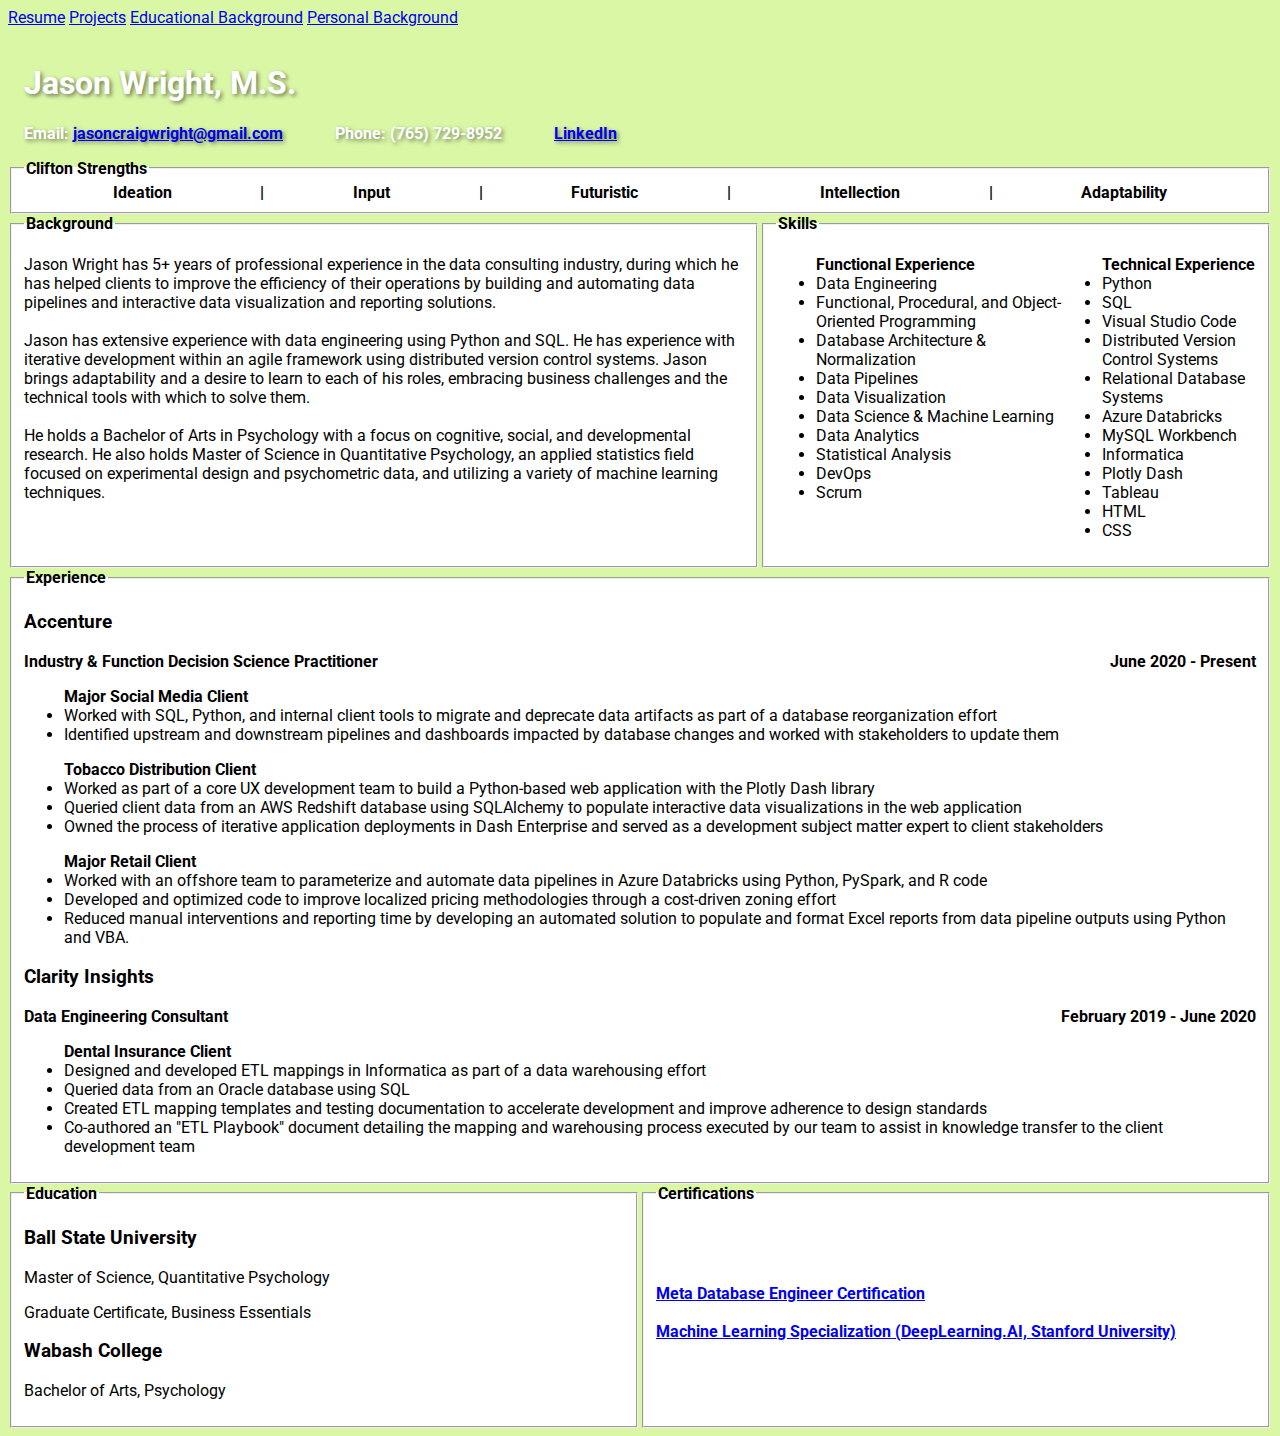
<file: index.html>
<!DOCTYPE html>
<html lang="en">

<head>
    <meta charset="UTF-8">
    <meta name="viewport" content="width=device-width, initial-scale=1.0">
    <title>Resume</title>
    <link rel="stylesheet" href="style.css">
    <link rel="stylesheet" href="https://fonts.googleapis.com/css?family=Roboto">
    <script src="script.js"></script>
</head>

<body>
    <nav>
        <a href="./index.html">Resume</a>
        <a href="./projects.html">Projects</a>
        <a href="./education.html">Educational Background</a>
        <a href="./personal.html">Personal Background</a>
    </nav>
    <div id="id-card">
        <div id="info">
            <h1>Jason Wright, M.S.</h1>
            <div id="contact">
                <b class="contact-info">
                    Email: <a href="mailto:jasoncraigwright@gmail.com">jasoncraigwright@gmail.com</a>
                </b>
                <b class="contact-info">Phone: (765) 729-8952</b>
                <b class="contact-info">
                    <a href="https://www.linkedin.com/in/jason-wright-332364a7/">LinkedIn</a>
                </b>
            </div>
        </div>
    </div>
    
    <fieldset id="clifton-strengths">
        <legend>Clifton Strengths</legend>
        <b class="hover-object">
            Ideation
            <p class="popup-text">
                People exceptionally talented in the Ideation theme are fascinated by ideas.
                They are able to find connections between seemingly disparate phenomena.
            </p>
        </b>
        <b>|</b>
        <b class="hover-object">
            Input
            <p class="popup-text">
                People exceptionally talented in the Input theme have a need to collect and archive.
                They may accumulate information, ideas, artifacts or even relationships.
            </p>
        </b>
        <b>|</b>
        <b class="hover-object">
            Futuristic
            <p class="popup-text">
                People exceptionally talented in the Futuristic theme are inspired by the future 
                and what could be. They energize others with their visions of the future.
            </p>
        </b>
        <b>|</b>
        <b class="hover-object">
            Intellection
            <p class="popup-text">
                People exceptionally talented in the Intellection theme are characterized by 
                their intellectual activity. They are introspective and appreciate intellectual 
                discussions.
            </p>
        </b>
        <b>|</b>
        <b class="hover-object">
            Adaptability
            <p class="popup-text">
                People exceptionally talented in the Adaptability theme prefer to go with the flow.
                They tend to be “now” people who take things as they come and discover the future 
                one day at a time.
            </p>
        </b>
    </fieldset>

    <div id="bg-skills">
        <fieldset id="background">
            <legend>Background</legend>
            <p>
                Jason Wright has 5+ years of professional experience in the data consulting
                industry, during which he has helped clients to improve the efficiency of their 
                operations by building and automating data pipelines and interactive data visualization 
                and reporting solutions.
                <br><br>
                Jason has extensive experience with data engineering using Python and SQL. 
                He has experience with iterative development within an agile framework using 
                distributed version control systems. Jason brings adaptability and a desire 
                to learn to each of his roles, embracing business challenges and the technical 
                tools with which to solve them.
                <br><br>
                He holds a Bachelor of Arts in Psychology with a focus on cognitive, social, 
                and developmental research. He also holds Master of Science in Quantitative Psychology, 
                an applied statistics field focused on experimental design and psychometric data, and 
                utilizing a variety of machine learning techniques.
            </p>
        </fieldset>

        <fieldset id="skills">
            <legend>Skills</legend>
            <ul>
                <b>Functional Experience</b>
                <li>Data Engineering</li>
                <li>Functional, Procedural, and Object-Oriented Programming</li>
                <li>Database Architecture & Normalization</li>
                <li>Data Pipelines</li>
                <li>Data Visualization</li>
                <li>Data Science & Machine Learning</li>
                <li>Data Analytics</li>
                <li>Statistical Analysis</li>
                <li>DevOps</li>
                <li>Scrum</li>
            </ul>
            <ul>
                <b>Technical Experience</b>
                <li>Python</li>
                <li>SQL</li>
                <li>Visual Studio Code</li>
                <li>Distributed Version Control Systems</li>
                <li>Relational Database Systems</li>
                <li>Azure Databricks</li>
                <li>MySQL Workbench</li>
                <li>Informatica</li>
                <li>Plotly Dash</li>
                <li>Tableau</li>
                <li>HTML</li>
                <li>CSS</li>
            </ul>
        </fieldset>
    </div>

    <fieldset id="experience">
        <legend>Experience</legend>
        <div id="accenture" class="job">
            <h3 class="company-name">Accenture</h3>
                <div class="role">
                    <b>Industry & Function Decision Science Practitioner</b>
                    <b>June 2020 - Present</b>
                </div>
            <ul>
                <b>Major Social Media Client</b>
                <li>
                    Worked with SQL, Python, and internal client tools 
                    to migrate and deprecate data artifacts as part of 
                    a database reorganization effort
                </li>
                <li>
                    Identified upstream and downstream pipelines and dashboards
                    impacted by database changes and worked with stakeholders
                    to update them
                </li>
            </ul>
            <ul>
                <b>Tobacco Distribution Client</b>
                <li>
                    Worked as part of a core UX development team to build a 
                    Python-based web application with the Plotly Dash library
                </li>
                <li>
                    Queried client data from an AWS Redshift database using SQLAlchemy
                    to populate interactive data visualizations in the web application
                </li>
                <li>
                    Owned the process of iterative application deployments in Dash Enterprise
                    and served as a development subject matter expert to client stakeholders
                </li>
            </ul>
            <ul>
                <b>Major Retail Client</b>
                <li>
                    Worked with an offshore team to parameterize and automate data pipelines
                    in Azure Databricks using Python, PySpark, and R code
                </li>
                <li>
                    Developed and optimized code to improve localized pricing methodologies
                    through a cost-driven zoning effort
                </li>
                <li>
                    Reduced manual interventions and reporting time by developing an automated
                    solution to populate and format Excel reports from data pipeline outputs
                    using Python and VBA.
                </li>
            </ul>
        </div>
        <div id="clarity" class="job">
            <h3 class="company-name">Clarity Insights</h3>
                <div class="role">
                    <b>Data Engineering Consultant</b>
                    <b class="date">February 2019 - June 2020</b>
                </div>
            <ul>
                <b>Dental Insurance Client</b>
                <li>
                    Designed and developed ETL mappings in Informatica as part of a data
                    warehousing effort
                </li>
                <li>
                    Queried data from an Oracle database using SQL
                </li>
                <li>
                    Created ETL mapping templates and testing documentation to accelerate
                    development and improve adherence to design standards
                </li>
                <li>
                    Co-authored an "ETL Playbook" document detailing the mapping and warehousing
                    process executed by our team to assist in knowledge transfer to the client
                    development team
                </li>
            </ul>
        </div>
    </fieldset>

    <div id="edu-certs">
        <fieldset id="education">
            <legend>Education</legend>
            <div id="bsu">
                <h3>Ball State University</h3>
                <p>Master of Science, Quantitative Psychology</p>
                <p>Graduate Certificate, Business Essentials</p>
            </div>
            <div id="wabash">
                <h3>Wabash College</h3>
                <p>Bachelor of Arts, Psychology</p>
            </div>
        </fieldset>

        <fieldset id="certifications">
            <legend>Certifications</legend>
            <div id="certs">
                <a href="https://www.coursera.org/account/accomplishments/specialization/certificate/ZGANJWK6M9MZ">
                    <b>Meta Database Engineer Certification</b>
                </a>
                <br><br>
                <a href="https://www.coursera.org/account/accomplishments/specialization/certificate/JUM9WM3HWR6K">
                    <b>Machine Learning Specialization (DeepLearning.AI, Stanford University)</b>
                </a>
            </div>
        </fieldset>
    </div>

</body>

</html>
</file>
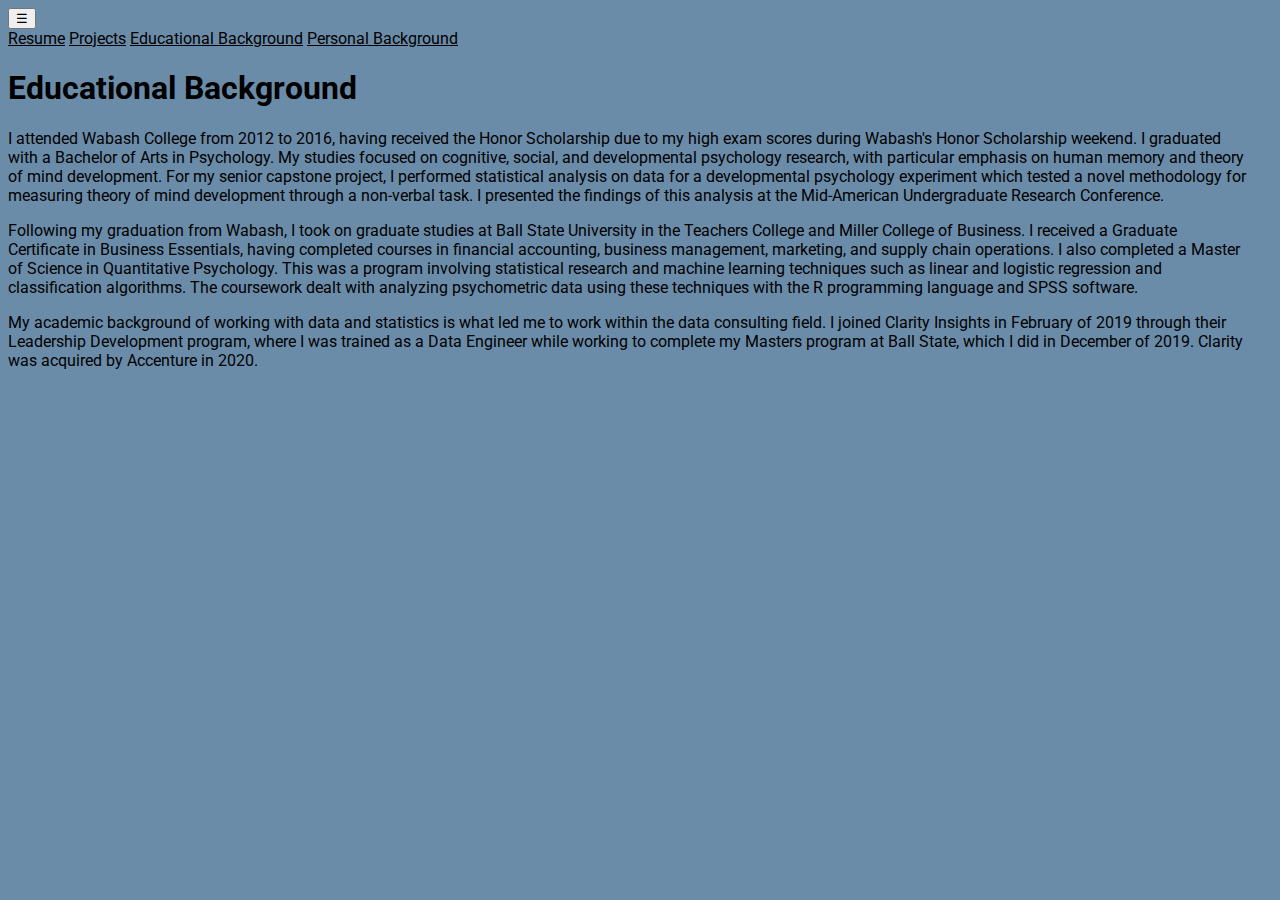
<file: education.html>
<!DOCTYPE html>
<html lang="en">

<head>
    <meta charset="UTF-8">
    <meta name="viewport" content="width=device-width, initial-scale=1.0">
    <title>Education</title>
    <link rel="stylesheet" href="education.css">
    <link rel="stylesheet" href="https://fonts.googleapis.com/css?family=Roboto">
    <script src="script.js"></script>
</head>

<body>
    <button class="menu-btn" onclick="toggleMenu()">☰</button>
    <nav id="nav-menu">
        <a href="./index.html">Resume</a>
        <a href="./projects.html">Projects</a>
        <a href="./education.html">Educational Background</a>
        <a href="./personal.html">Personal Background</a>
    </nav>

    <h1>Educational Background</h1>

    <p>
        I attended Wabash College from 2012 to 2016, having received the Honor Scholarship
        due to my high exam scores during Wabash's Honor Scholarship weekend. I graduated with
        a Bachelor of Arts in Psychology. My studies focused on cognitive, social, and developmental
        psychology research, with particular emphasis on human memory and theory of mind development.
        For my senior capstone project, I performed statistical analysis on data for a developmental
        psychology experiment which tested a novel methodology for measuring theory of mind development
        through a non-verbal task. I presented the findings of this analysis at the Mid-American 
        Undergraduate Research Conference.
    </p>

    <p>
        Following my graduation from Wabash, I took on graduate studies at Ball State University
        in the Teachers College and Miller College of Business. I received a Graduate Certificate
        in Business Essentials, having completed courses in financial accounting, business management,
        marketing, and supply chain operations. I also completed a Master of Science in Quantitative 
        Psychology. This was a program involving statistical research and machine learning techniques
        such as linear and logistic regression and classification algorithms. The coursework dealt
        with analyzing psychometric data using these techniques with the R programming language and 
        SPSS software.
    </p>

    <p>
        My academic background of working with data and statistics is what led me to work within
        the data consulting field. I joined Clarity Insights in February of 2019 through their Leadership 
        Development program, where I was trained as a Data Engineer while working to complete my
        Masters program at Ball State, which I did in December of 2019. Clarity was acquired by Accenture
        in 2020.
    </p>
</body>
</html>
</file>
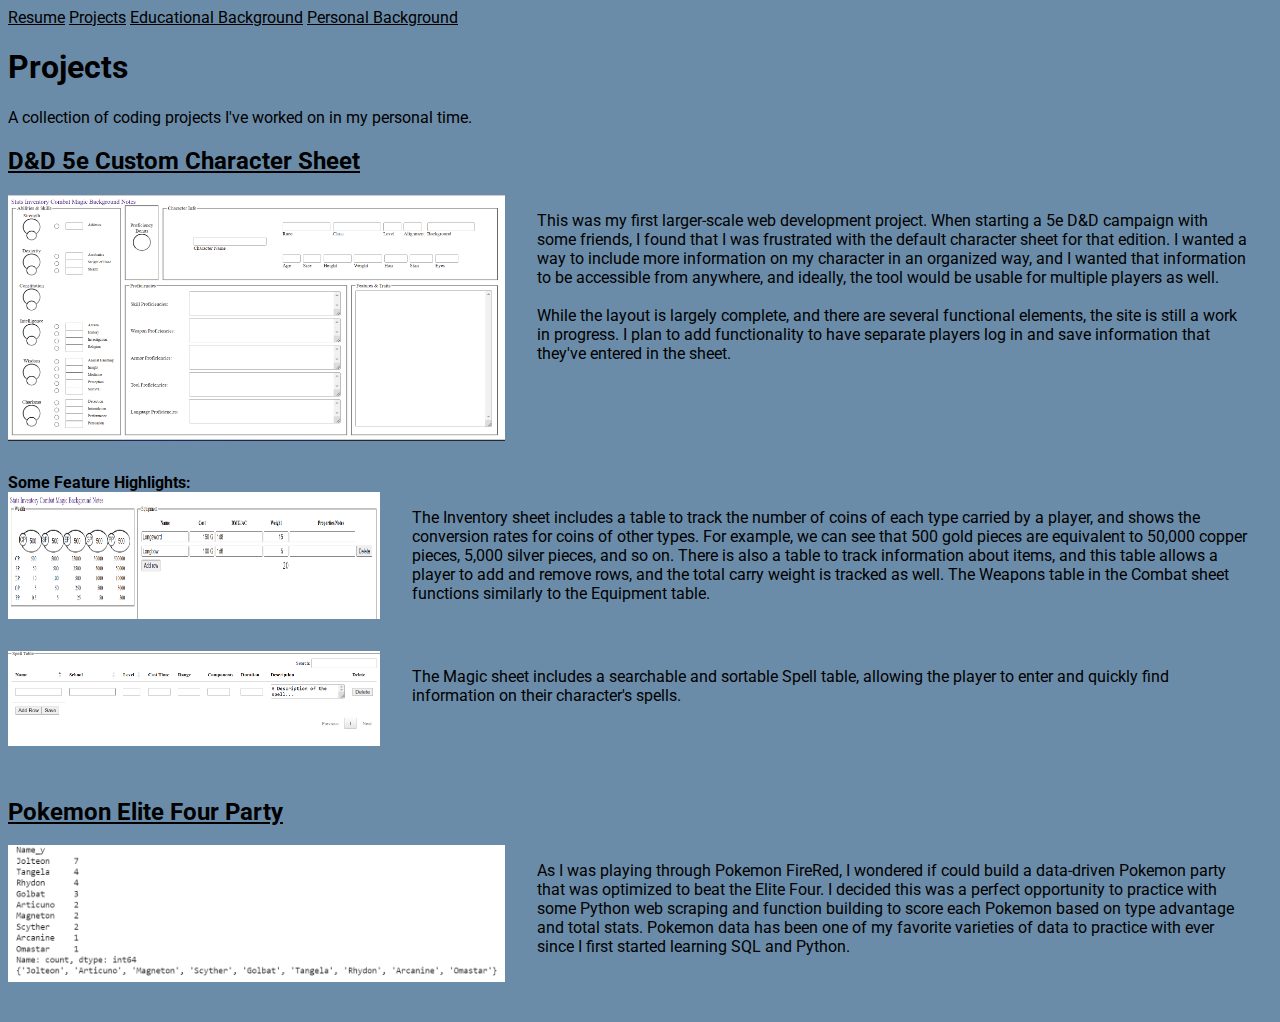
<file: projects.html>
<!DOCTYPE html>
<html lang="en">

<head>
    <meta charset="UTF-8">
    <meta name="viewport" content="width=device-width, initial-scale=1.0">
    <title>Projects</title>
    <link rel="stylesheet" href="projects.css">
    <link rel="stylesheet" href="https://fonts.googleapis.com/css?family=Roboto">
    <script src="script.js"></script>
</head>

<body>
    <nav>
        <a href="./index.html">Resume</a>
        <a href="./projects.html">Projects</a>
        <a href="./education.html">Educational Background</a>
        <a href="./personal.html">Personal Background</a>
    </nav>

    <h1>Projects</h1>
    <p>A collection of coding projects I've worked on in my personal time.</p>

    <div id="5e">
        <h2><a href="https://jcwright16.github.io/5e/">D&D 5e Custom Character Sheet</a></h2>
        <div class="paragraph-with-img">
            <img class="project-img" src="./5e_sheet.png" onclick="openPopup('./5e_sheet.png')">
            <p>
                This was my first larger-scale web development project. When starting a 5e
                D&D campaign with some friends, I found that I was frustrated with the 
                default character sheet for that edition. I wanted a way to include more information
                on my character in an organized way, and I wanted that information to be accessible
                from anywhere, and ideally, the tool would be usable for multiple players as well.
                <br><br>
                While the layout is largely complete, and there are several functional elements, the site
                is still a work in progress. I plan to add functionality to have separate players log in
                and save information that they've entered in the sheet.
            </p>
        </div>
        <b>Some Feature Highlights:</b>
        <div class="paragraph-with-img">
            <img class="text-img" src="./inventory.png" onclick="openPopup('./inventory.png')">
            <p>
                The Inventory sheet includes a table to track the number of coins of each type carried 
                by a player, and shows the conversion rates for coins of other types. For example, we 
                can see that 500 gold pieces are equivalent to 50,000 copper pieces, 5,000 silver pieces, 
                and so on. There is also a table to track information about items, and this table allows 
                a player to add and remove rows, and the total carry weight is tracked as well. The 
                Weapons table in the Combat sheet functions similarly to the Equipment table.
            </p>
        </div>
        <div class="paragraph-with-img">
            <img class="text-img" src="./spells.png" onclick="openPopup('./spells.png')">
            <p>
                The Magic sheet includes a searchable and sortable Spell table, allowing the player to 
                enter and quickly find information on their character's spells.
        </div>
    </div>

    <div id="pokemon">
        <a href="https://github.com/jcwright16/pokemon/blob/master/Pokemon/pokemon.ipynb">
            <h2>Pokemon Elite Four Party</h2>
        </a>
        <div class="paragraph-with-img">
            <img class="project-img" src="./pokemon_output.png" onclick="openPopup('./pokemon_output.png')">
            <p>
                As I was playing through Pokemon FireRed, I wondered if could build a data-driven Pokemon
                party that was optimized to beat the Elite Four. I decided this was a perfect opportunity
                to practice with some Python web scraping and function building to score each Pokemon based
                on type advantage and total stats. Pokemon data has been one of my favorite varieties of
                data to practice with ever since I first started learning SQL and Python.
            </p>
        </div>
    </div>

</body>
</html>
</file>
<file: style.css>
body {
    font-family: 'Roboto';
    background-color: #DAF7A6;
}

fieldset {
    vertical-align: middle;
    background-color: white;
}

#id-card {
    padding: 1em;
    color: white;
    text-shadow: 2px 2px 4px rgba(0, 0, 0, 0.5);
}

.contact-info {
    display: inline-block;
    margin-right: 3em;
}

#bg-skills, #skills, #edu-certs, #clifton-strengths {
    display: flex;
}

#clifton-strengths {
    text-align: center;
    justify-content: space-evenly;
    padding: 1em, 3em;
}

.popup-text {
    position: absolute; /* Position the text box absolutely */
    background-color: #fff; /* Background color of the text box */
    border: 1px solid #ccc; /* Border of the text box */
    padding: 1em; /* Padding around the text box content */
    text-align: left;
    opacity: 0; /* Initially set opacity to 0 */
    transition: opacity 0.5s ease-in-out; /* Add transition for opacity change */
}

.hover-object:hover .popup-text {
    opacity: 1;
}

#background {
    width: 60%;
}

#skills {
    width: 40%;
}

.role {
    display: flex;
    width: 100%;
    justify-content: space-between;
}

#education, #certifications {
    width: 50%;
}

#certifications {
    display: flex;
    align-items: center;
}

legend {
    font-weight: bold;
    text-align: left;
}

@media (max-width: 680px) {
    #bg-skills {
        display: block;
        margin-right: 2em;
    }
    #background, #skills {
        width: 100%;
    }
    .contact-info {
        display: block;
    }
}

@media (max-width: 450px) {
    #edu-certs {
        display: block;
        margin-right: 2em;
    }
    #education, #certifications {
        width: 100%;
    }
}

@media (max-width: 430px) {
    #clifton-strengths {
        display: none;
    }
}
</file>
<file: education.css>
body {
    font-family: 'Roboto';
    background-color: #6b8ca9;
    width: 97vw;
}

a {
    color: black;
}

a:hover {
    color: cyan;
}

@media (max-width: 680px) {
    .menu-btn {
        display: block; /* Show the button for smaller screens */
    }
    nav {
        display: none; /* Hide the menu by default for smaller screens */
    }
    nav.show {
        display: block; /* Show the menu when toggled */
    }
    nav  a {
        display: block;
    }
}
</file>
<file: projects.css>
body {
    font-family: 'Roboto';
    background-color: #6b8ca9;
    width: 97vw;
}

a {
    color: black;
}

a:hover {
    color: cyan;
}

.project-img {
    max-width: 40%;
    height: auto;
    margin-right: 2em;
    cursor: pointer;
}

.text-img {
    max-width: 30%;
    height: auto;
    margin-right: 2em;
    cursor: pointer;
}

.paragraph-with-img {
    display: flex;
    padding-bottom: 2em;
}
</file>
